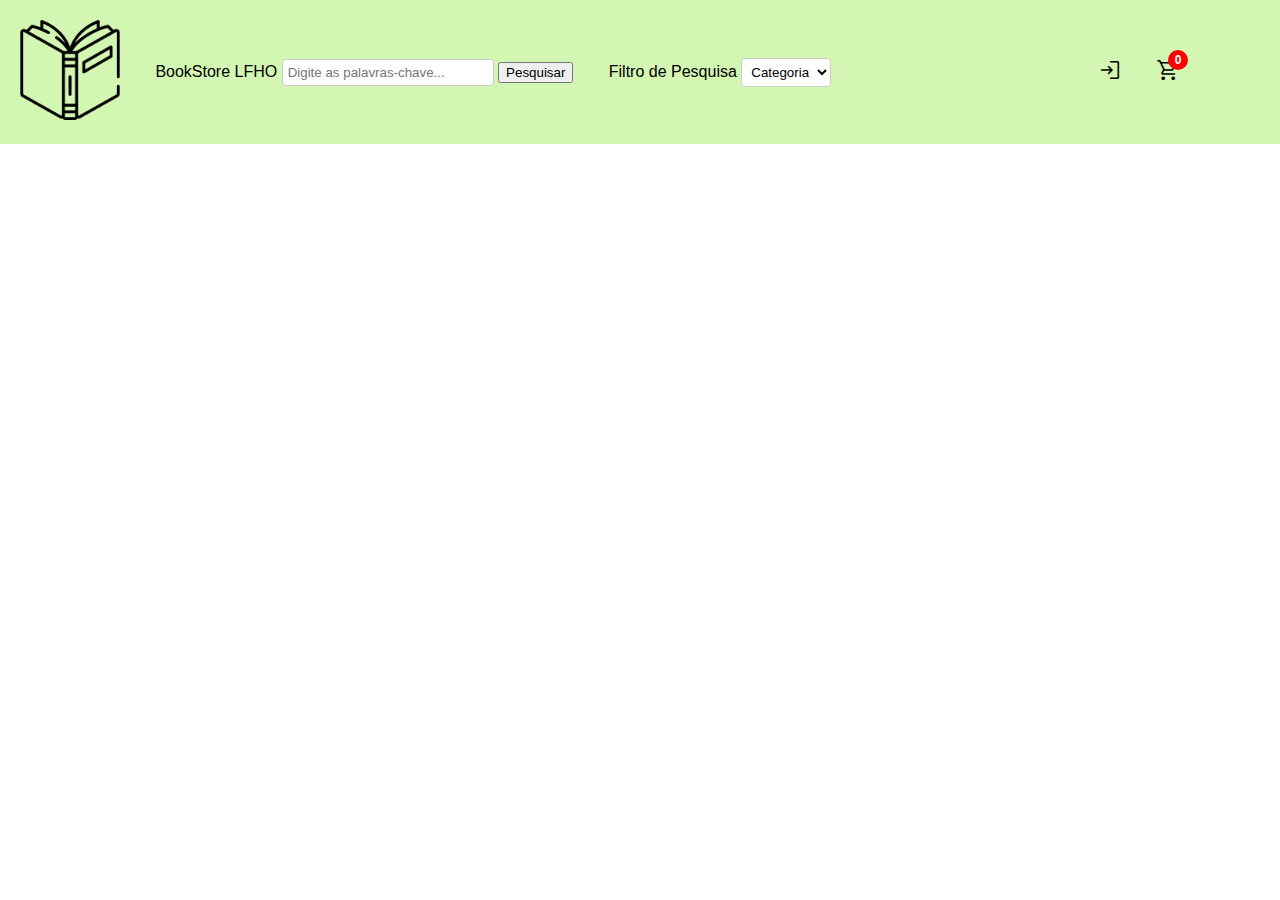
<file: index.html>
<!DOCTYPE html>
<html>

<head>
    <meta charset="UTF-8">
    <title>LFHO</title>
    <link rel="stylesheet"
        href="https://fonts.googleapis.com/css2?family=Material+Symbols+Outlined:opsz,wght,FILL,GRAD@20..48,100..700,0..1,-50..200" />
    <link rel="stylesheet" href="./css/style.css">
</head>

<body>
    <header>
        <div class="icon">
            <img src="img/icon.png" alt="Ícone">
        </div>
        <div class="search">
            <label for="search-input">BookStore LFHO</label>
            <input id="search-input" type="text" placeholder="Digite as palavras-chave...">
            <button id="search-button">Pesquisar</button>
        </div>
        <div class="dropdown">
            <label for="filter-select">Filtro de Pesquisa</label>
            <select id="filter-select">
                <option value="livro">Categoria</option>
                <option value="titulo">Título</option>
                <option value="editora">Editora</option>
                <option value="autor">Autor</option>
            </select>
        </div>
        <div class="login">
            <div class="tooltip">
                <span class="material-symbols-outlined">
                    login
                </span>
                <span class="tooltiptext">Faça login</span>
            </div>
            <div class="tooltip abrir-carrinho">
                <span class="material-symbols-outlined">
                    shopping_cart
                </span>
                <span class="tooltiptext">Carrinho de compras</span>
                <span id="cart-counter" class="cart-counter">0</span>
            </div>
            <div id="cart-sidebar-id" class="cart-sidebar">
                <div class="close-icon">
                    <span class="material-icons"></span>
                </div>
                <div id="cart-items"></div>
                <div id="total-price"></div>
            </div>
        </div>
    </header>
    <div class="cards-container">
    </div>
    <div id="modal" class="modal">
        <div class="modal-content">
            <h3>Adicionar ao Carrinho</h3>
            <div id="modal-detalhes-do-livro"></div>
            <label for="quantity-input">Quantidade:</label>
            <input id="quantity-input" type="number" min="1" value="1">
            <button id="confirm-button">Adicionar</button>
            <button id="close-button">Fechar</button>
        </div>
    </div>
    <script src=".//scripts/script.js"></script>
</body>

</html>
</file>
<file: css/style.css>
header {
    display: flex;
    justify-content: space-between;
    align-items: center;
    padding: 20px;
    background-color: #d3f6b3;
}

.search {
    flex: 1;
    text-align: center;
}

.icon img {
    height: 100px;
}


.dropdown {
    flex: 1;
    text-align: left;
}

.login {
    margin-left: auto;
}

.logo img,
.login img {
    height: 30px;
}

body {
    margin: 0;
    padding: 0;
    font-family: Arial, sans-serif;
}

.search input {
    width: 200px;
    padding: 5px;
    border: 1px solid #ccc;
    border-radius: 4px;
}

.dropdown select {
    padding: 5px;
    border: 1px solid #ccc;
    border-radius: 4px;
    background-color: #fff;
}

.login {
    margin-right: 50px;
}

.login span {
    margin-right: 30px;
}

.login span:hover,
.shopping-cart span:hover {
    color: red;
    cursor: pointer;
}


.tooltip {
    position: relative;
    display: inline-block;
}

.tooltip .tooltiptext {
    visibility: hidden;
    width: 120px;
    background-color: #000;
    color: #fff;
    text-align: center;
    border-radius: 6px;
    padding: 5px;
    position: absolute;
    z-index: 1;
    bottom: 125%;
    left: 50%;
    transform: translateX(-50%);
    opacity: 0;
    transition: opacity 0.3s;
}

.tooltip:hover .tooltiptext {
    visibility: visible;
    opacity: 1;
}

.cards-container {
    display: flex;
    flex-wrap: wrap;
    justify-content: center;
    align-items: center;
}

.card {
    width: 300px;
    margin: 10px;
    padding: 10px;
    border: 1px solid #ccc;
    border-radius: 4px;
}

.cart-counter {
    position: absolute;
    top: -8px;
    right: -8px;
    display: flex;
    align-items: center;
    justify-content: center;
    width: 20px;
    height: 20px;
    background-color: red;
    color: #fff;
    font-size: 12px;
    font-weight: bold;
    border-radius: 50%;
}

.cart-sidebar {
    border: 20px solid #ebebeb;
    position: fixed;
    top: 0;
    right: -340px;
    width: 300px;
    height: 100%;
    background-color: #f1f1f1;
    transition: right 0.3s ease;
    z-index: 2;
}

.cart-items {
    margin-bottom: 10px;
}

.cart-sidebar .close-icon {
    text-align: right;
}

.cart-sidebar h4 {
    margin-top: 0;
}

.cart-sidebar.open {
    right: 0;
    display: block;
    opacity: 1;
    transform: translateY(0%);
}

.cart-item {
    background-color: #E6F4E6;
    border: 1px solid #8DCB8D;
    padding: 10px;
    margin-bottom: 10px;
    border-radius: 5%;
}

.cart-item p {
    color: #004F00;
    font-weight: bold;
    margin: 0;
}

.cart-item span {
    display: block;
    color: #006600;
    margin-bottom: 5px;
}

#total-price {
    margin-top: 20px;
    font-weight: bold;
    font-size: 18px;
    color: #ff0000;
} 

.close-icon {
    display: inline-block;
    position: relative;
    width: 24px;
    height: 24px;
    cursor: pointer;
}

.close-icon:before,
.close-icon:after {
    content: '';
    position: absolute;
    top: 50%;
    left: 50%;
    width: 16px;
    height: 2px;
    background-color: #000000;
}

.close-icon:before {
    transform: translate(-50%, -50%) rotate(45deg);
}

.close-icon:after {
    transform: translate(-50%, -50%) rotate(-45deg);
}

.modal {
    display: none;
    position: fixed;
    top: 0;
    left: 0;
    width: 100%;
    height: 100%;
    background-color: rgba(0, 0, 0, 0.5);
    z-index: 9999;
}

.modal-content {
    position: absolute;
    top: 50%;
    left: 50%;
    transform: translate(-50%, -50%);
    background-color: #c1e5c1;
    padding: 40px;
    width: 400px;
    text-align: center;
}

.modal h3 {
    margin-top: 0;
}

.modal label {
    display: block;
    margin-bottom: 10px;
}

.modal input[type="number"] {
    width: 100%;
    padding: 5px;
    margin-bottom: 10px;
}

.modal button {
    padding: 10px 20px;
    background-color: #2196f3;
    color: #fff;
    border: none;
    cursor: pointer;
}

.modal button:hover {
    background-color: #0d8af5;
}

.card {
    border: 2px solid #d3f6b3;
    border-radius: 4px;
    padding: 20px;
    width: 300px;
    display: flex;
    flex-direction: column;
    align-items: center;
}

.card h2 {
    font-size: 18px;
    margin-bottom: 10px;
}

.card img {
    width: 350px;
    height: auto;
    margin-bottom: 10px;
}

.card p {
    margin-bottom: 5px;
}

.card button {
    background-color: #f2f2f2;
    border: none;
    padding: 5px 10px;
    margin-top: 10px;
    cursor: pointer;
}

.card button span {
    margin-right: 5px;
}

.card button:hover::before {
    content: attr(data-text);
}

.card button:hover {
    background-color: #eaeaea;
}

#total-price {
    margin-top: 20px;
}

.material-symbols-outlined {
    font-variation-settings:
        'FILL' 0,
        'wght' 400,
        'GRAD' 0,
        'opsz' 48
}
</file>
